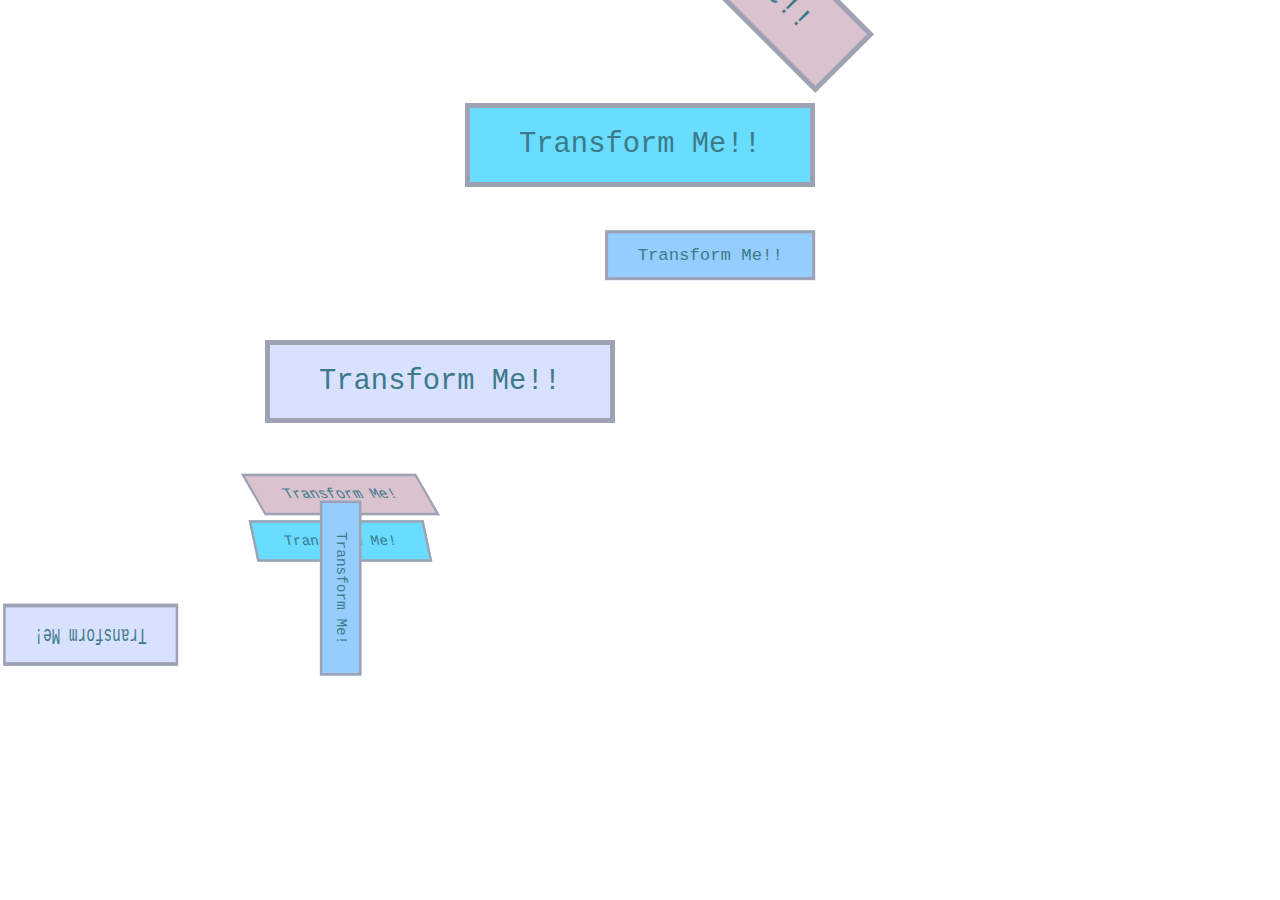
<file: Transform/index.html>
<!DOCTYPE html>
<html lang="en">
<head>
    <meta charset="UTF-8">
    <meta http-equiv="X-UA-Compatible" content="IE=edge">
    <meta name="viewport" content="width=device-width, initial-scale=1.0">
    <title>Transform</title>
    <link rel="stylesheet" href="apps3.css">

</head>
<body>
        <section>
                <h1>Transform Me!!</h1>
                <h1>Transform Me!!</h1>
                <h1>Transform Me!!</h1>
                <h1>Transform Me!!</h1>
            </section>
            <section>
            <h1>Transform Me!</h1>
            <h1>Transform Me!</h1>
            <h1>Transform Me!</h1>
            <h1>Transform Me!</h1>
            </section>
</body>
</html>
</file>
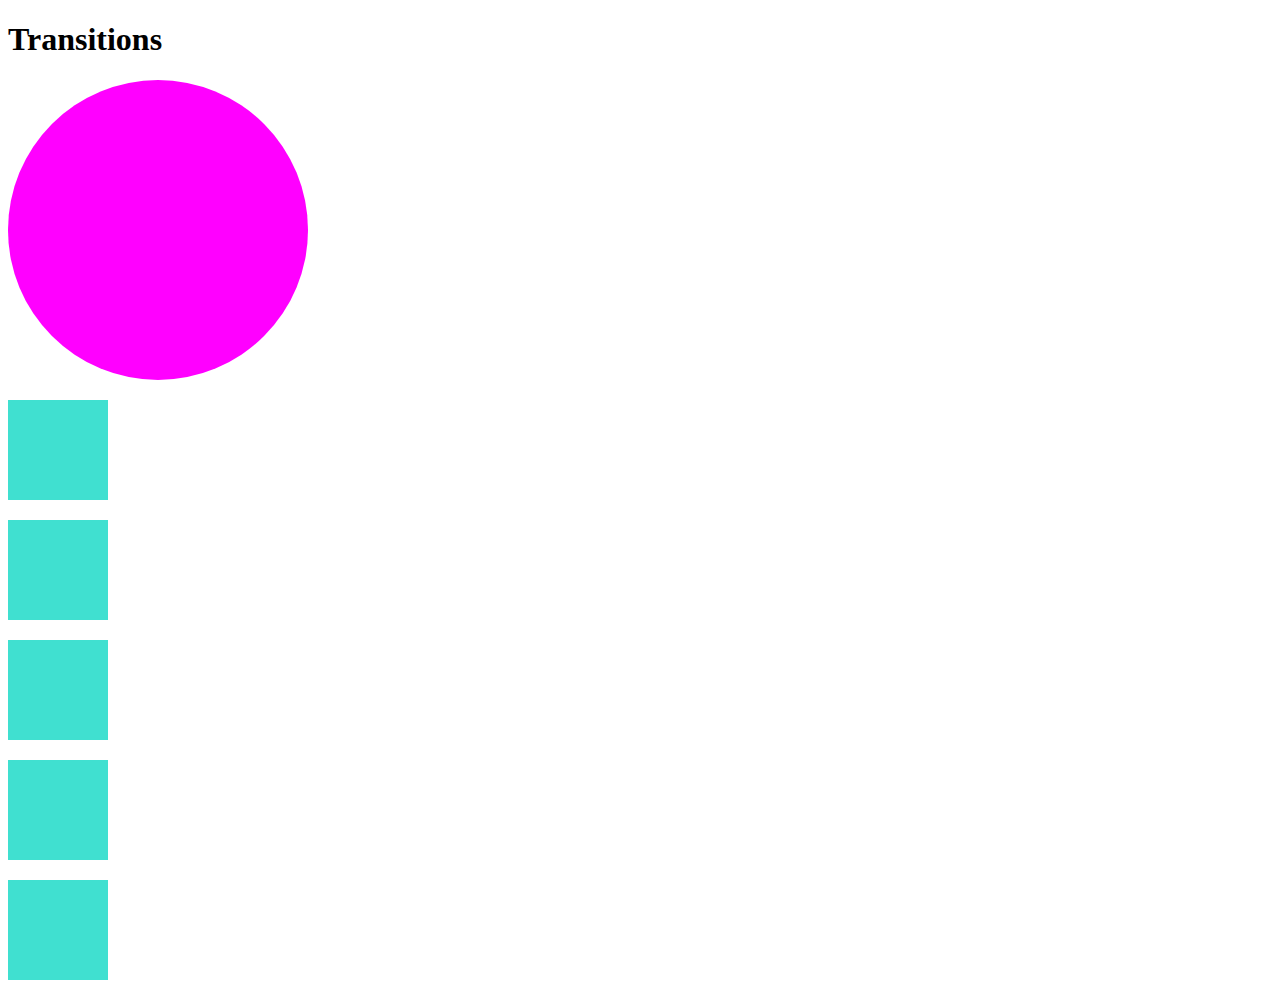
<file: circle.html>
<!DOCTYPE html>
<html lang="en">
<head>
    <meta charset="UTF-8">
    <meta http-equiv="X-UA-Compatible" content="IE=edge">
    <meta name="viewport" content="width=device-width, initial-scale=1.0">
    <title>Transitions</title>
    <link rel="stylesheet" href="circle.css">
</head>
<body>
    <h1>Transitions</h1>
    
    <div class="circle"></div>

    <section>   
        <div></div>
        <div></div>
        <div></div>
        <div></div>
        <div></div>
    </section>          
    
</body>
</html>
</file>
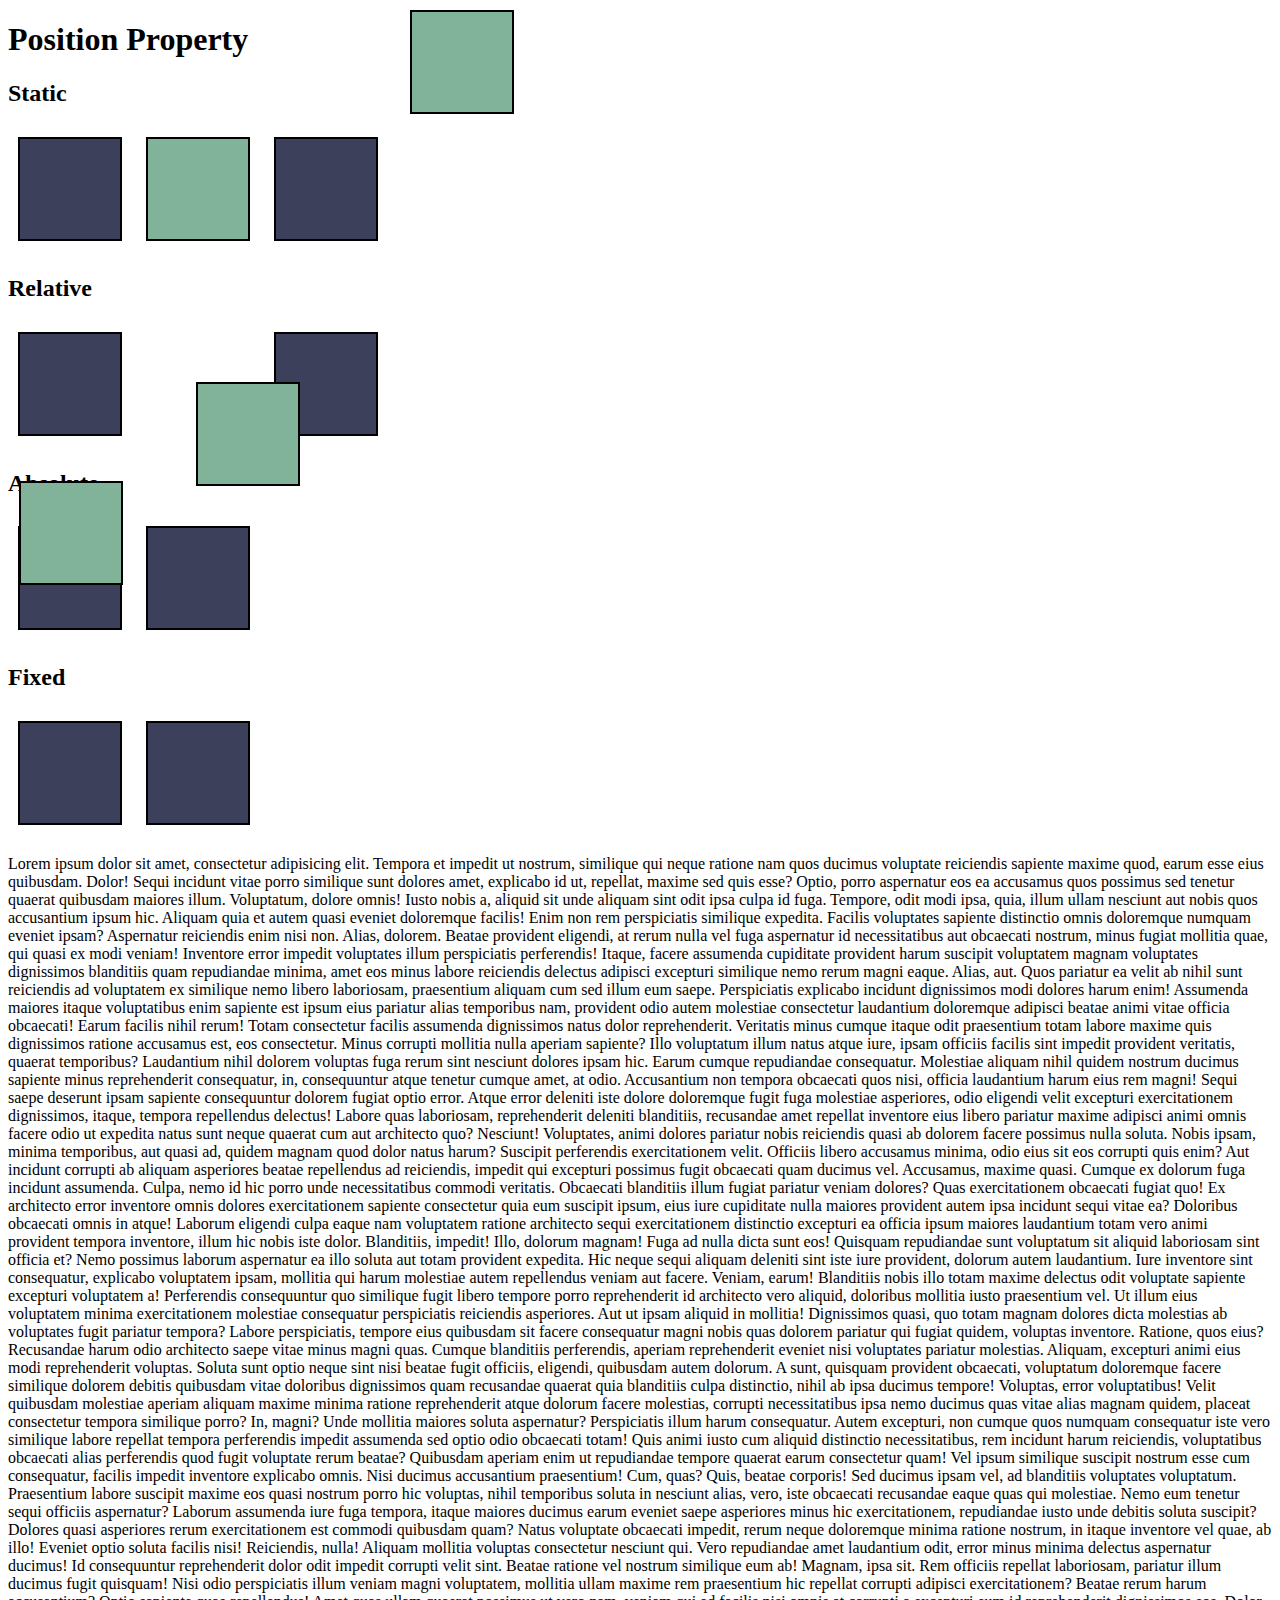
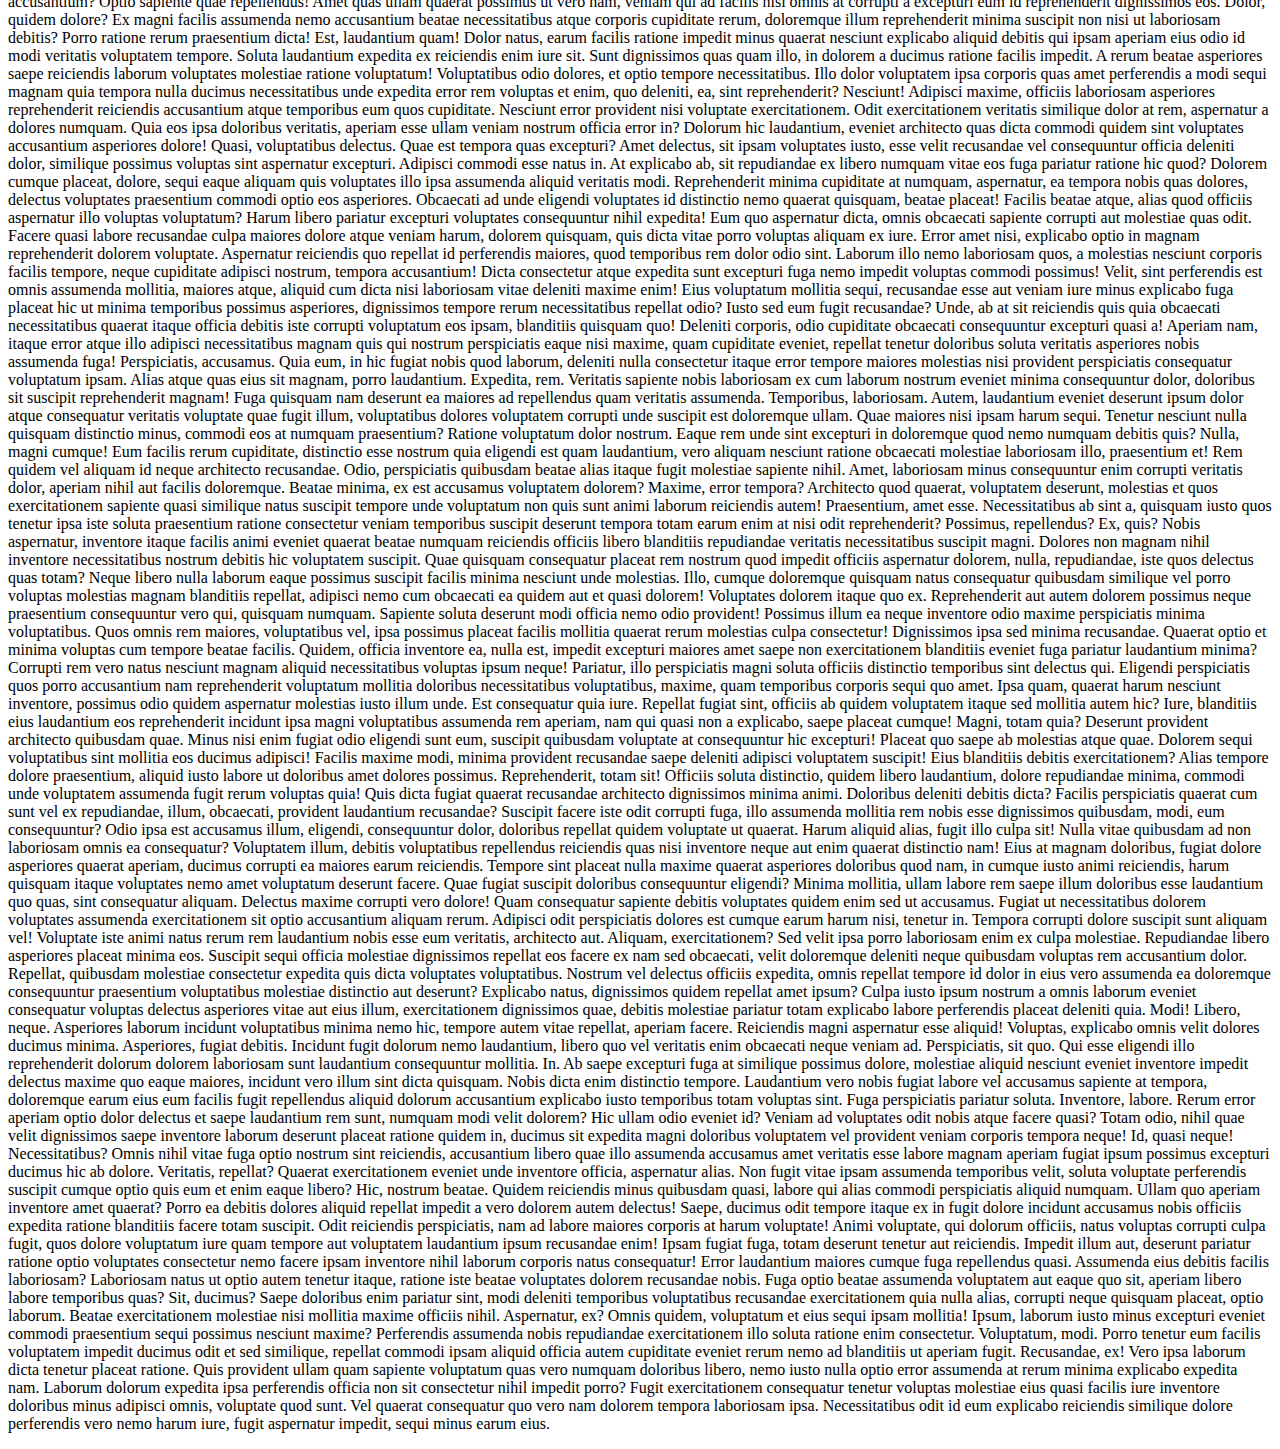
<file: f.html>
<!DOCTYPE html>
<html lang="en">
<head>
    <meta charset="UTF-8">
    <meta http-equiv="X-UA-Compatible" content="IE=edge">
    <meta name="viewport" content="width=device-width, initial-scale=1.0">
    <title>Position</title>
    <link rel="stylesheet" href="position.css">
</head>
<body>
    <h1>Position Property</h1>
    <section    id="static">
     <h2>Static</h2>
    <div></div>
    <div    id="middle"></div>
    <div></div>
</section>
    <section    id="relative">
     <h2>Relative</h2>
    <div></div>
    <div    id="middle"></div>
    <div></div>
</section>
    <section    id="absolute">
     <h2>Absolute</h2>
    <div></div>
    <div    id="middle"></div>
    <div></div>
</section>
    <section    id="fixed">
     <h2>Fixed</h2>
    <div></div>
    <div    id="middle"></div>
    <div></div>
</section>

<p>Lorem ipsum dolor sit amet, consectetur adipisicing elit. Tempora et impedit ut nostrum, similique qui neque ratione nam quos ducimus voluptate reiciendis sapiente maxime quod, earum esse eius quibusdam. Dolor!
Sequi incidunt vitae porro similique sunt dolores amet, explicabo id ut, repellat, maxime sed quis esse? Optio, porro aspernatur eos ea accusamus quos possimus sed tenetur quaerat quibusdam maiores illum.
Voluptatum, dolore omnis! Iusto nobis a, aliquid sit unde aliquam sint odit ipsa culpa id fuga. Tempore, odit modi ipsa, quia, illum ullam nesciunt aut nobis quos accusantium ipsum hic.
Aliquam quia et autem quasi eveniet doloremque facilis! Enim non rem perspiciatis similique expedita. Facilis voluptates sapiente distinctio omnis doloremque numquam eveniet ipsam? Aspernatur reiciendis enim nisi non. Alias, dolorem.
Beatae provident eligendi, at rerum nulla vel fuga aspernatur id necessitatibus aut obcaecati nostrum, minus fugiat mollitia quae, qui quasi ex modi veniam! Inventore error impedit voluptates illum perspiciatis perferendis!
Itaque, facere assumenda cupiditate provident harum suscipit voluptatem magnam voluptates dignissimos blanditiis quam repudiandae minima, amet eos minus labore reiciendis delectus adipisci excepturi similique nemo rerum magni eaque. Alias, aut.
Quos pariatur ea velit ab nihil sunt reiciendis ad voluptatem ex similique nemo libero laboriosam, praesentium aliquam cum sed illum eum saepe. Perspiciatis explicabo incidunt dignissimos modi dolores harum enim!
Assumenda maiores itaque voluptatibus enim sapiente est ipsum eius pariatur alias temporibus nam, provident odio autem molestiae consectetur laudantium doloremque adipisci beatae animi vitae officia obcaecati! Earum facilis nihil rerum!
Totam consectetur facilis assumenda dignissimos natus dolor reprehenderit. Veritatis minus cumque itaque odit praesentium totam labore maxime quis dignissimos ratione accusamus est, eos consectetur. Minus corrupti mollitia nulla aperiam sapiente?
Illo voluptatum illum natus atque iure, ipsam officiis facilis sint impedit provident veritatis, quaerat temporibus? Laudantium nihil dolorem voluptas fuga rerum sint nesciunt dolores ipsam hic. Earum cumque repudiandae consequatur.
Molestiae aliquam nihil quidem nostrum ducimus sapiente minus reprehenderit consequatur, in, consequuntur atque tenetur cumque amet, at odio. Accusantium non tempora obcaecati quos nisi, officia laudantium harum eius rem magni!
Sequi saepe deserunt ipsam sapiente consequuntur dolorem fugiat optio error. Atque error deleniti iste dolore doloremque fugit fuga molestiae asperiores, odio eligendi velit excepturi exercitationem dignissimos, itaque, tempora repellendus delectus!
Labore quas laboriosam, reprehenderit deleniti blanditiis, recusandae amet repellat inventore eius libero pariatur maxime adipisci animi omnis facere odio ut expedita natus sunt neque quaerat cum aut architecto quo? Nesciunt!
Voluptates, animi dolores pariatur nobis reiciendis quasi ab dolorem facere possimus nulla soluta. Nobis ipsam, minima temporibus, aut quasi ad, quidem magnam quod dolor natus harum? Suscipit perferendis exercitationem velit.
Officiis libero accusamus minima, odio eius sit eos corrupti quis enim? Aut incidunt corrupti ab aliquam asperiores beatae repellendus ad reiciendis, impedit qui excepturi possimus fugit obcaecati quam ducimus vel.
Accusamus, maxime quasi. Cumque ex dolorum fuga incidunt assumenda. Culpa, nemo id hic porro unde necessitatibus commodi veritatis. Obcaecati blanditiis illum fugiat pariatur veniam dolores? Quas exercitationem obcaecati fugiat quo!
Ex architecto error inventore omnis dolores exercitationem sapiente consectetur quia eum suscipit ipsum, eius iure cupiditate nulla maiores provident autem ipsa incidunt sequi vitae ea? Doloribus obcaecati omnis in atque!
Laborum eligendi culpa eaque nam voluptatem ratione architecto sequi exercitationem distinctio excepturi ea officia ipsum maiores laudantium totam vero animi provident tempora inventore, illum hic nobis iste dolor. Blanditiis, impedit!
Illo, dolorum magnam! Fuga ad nulla dicta sunt eos! Quisquam repudiandae sunt voluptatum sit aliquid laboriosam sint officia et? Nemo possimus laborum aspernatur ea illo soluta aut totam provident expedita.
Hic neque sequi aliquam deleniti sint iste iure provident, dolorum autem laudantium. Iure inventore sint consequatur, explicabo voluptatem ipsam, mollitia qui harum molestiae autem repellendus veniam aut facere. Veniam, earum!
Blanditiis nobis illo totam maxime delectus odit voluptate sapiente excepturi voluptatem a! Perferendis consequuntur quo similique fugit libero tempore porro reprehenderit id architecto vero aliquid, doloribus mollitia iusto praesentium vel.
Ut illum eius voluptatem minima exercitationem molestiae consequatur perspiciatis reiciendis asperiores. Aut ut ipsam aliquid in mollitia! Dignissimos quasi, quo totam magnam dolores dicta molestias ab voluptates fugit pariatur tempora?
Labore perspiciatis, tempore eius quibusdam sit facere consequatur magni nobis quas dolorem pariatur qui fugiat quidem, voluptas inventore. Ratione, quos eius? Recusandae harum odio architecto saepe vitae minus magni quas.
Cumque blanditiis perferendis, aperiam reprehenderit eveniet nisi voluptates pariatur molestias. Aliquam, excepturi animi eius modi reprehenderit voluptas. Soluta sunt optio neque sint nisi beatae fugit officiis, eligendi, quibusdam autem dolorum.
A sunt, quisquam provident obcaecati, voluptatum doloremque facere similique dolorem debitis quibusdam vitae doloribus dignissimos quam recusandae quaerat quia blanditiis culpa distinctio, nihil ab ipsa ducimus tempore! Voluptas, error voluptatibus!
Velit quibusdam molestiae aperiam aliquam maxime minima ratione reprehenderit atque dolorum facere molestias, corrupti necessitatibus ipsa nemo ducimus quas vitae alias magnam quidem, placeat consectetur tempora similique porro? In, magni?
Unde mollitia maiores soluta aspernatur? Perspiciatis illum harum consequatur. Autem excepturi, non cumque quos numquam consequatur iste vero similique labore repellat tempora perferendis impedit assumenda sed optio odio obcaecati totam!
Quis animi iusto cum aliquid distinctio necessitatibus, rem incidunt harum reiciendis, voluptatibus obcaecati alias perferendis quod fugit voluptate rerum beatae? Quibusdam aperiam enim ut repudiandae tempore quaerat earum consectetur quam!
Vel ipsum similique suscipit nostrum esse cum consequatur, facilis impedit inventore explicabo omnis. Nisi ducimus accusantium praesentium! Cum, quas? Quis, beatae corporis! Sed ducimus ipsam vel, ad blanditiis voluptates voluptatum.
Praesentium labore suscipit maxime eos quasi nostrum porro hic voluptas, nihil temporibus soluta in nesciunt alias, vero, iste obcaecati recusandae eaque quas qui molestiae. Nemo eum tenetur sequi officiis aspernatur?
Laborum assumenda iure fuga tempora, itaque maiores ducimus earum eveniet saepe asperiores minus hic exercitationem, repudiandae iusto unde debitis soluta suscipit? Dolores quasi asperiores rerum exercitationem est commodi quibusdam quam?
Natus voluptate obcaecati impedit, rerum neque doloremque minima ratione nostrum, in itaque inventore vel quae, ab illo! Eveniet optio soluta facilis nisi! Reiciendis, nulla! Aliquam mollitia voluptas consectetur nesciunt qui.
Vero repudiandae amet laudantium odit, error minus minima delectus aspernatur ducimus! Id consequuntur reprehenderit dolor odit impedit corrupti velit sint. Beatae ratione vel nostrum similique eum ab! Magnam, ipsa sit.
Rem officiis repellat laboriosam, pariatur illum ducimus fugit quisquam! Nisi odio perspiciatis illum veniam magni voluptatem, mollitia ullam maxime rem praesentium hic repellat corrupti adipisci exercitationem? Beatae rerum harum accusantium?
Optio sapiente quae repellendus! Amet quas ullam quaerat possimus ut vero nam, veniam qui ad facilis nisi omnis at corrupti a excepturi eum id reprehenderit dignissimos eos. Dolor, quidem dolore?
Ex magni facilis assumenda nemo accusantium beatae necessitatibus atque corporis cupiditate rerum, doloremque illum reprehenderit minima suscipit non nisi ut laboriosam debitis? Porro ratione rerum praesentium dicta! Est, laudantium quam!
Dolor natus, earum facilis ratione impedit minus quaerat nesciunt explicabo aliquid debitis qui ipsam aperiam eius odio id modi veritatis voluptatem tempore. Soluta laudantium expedita ex reiciendis enim iure sit.
Sunt dignissimos quas quam illo, in dolorem a ducimus ratione facilis impedit. A rerum beatae asperiores saepe reiciendis laborum voluptates molestiae ratione voluptatum! Voluptatibus odio dolores, et optio tempore necessitatibus.
Illo dolor voluptatem ipsa corporis quas amet perferendis a modi sequi magnam quia tempora nulla ducimus necessitatibus unde expedita error rem voluptas et enim, quo deleniti, ea, sint reprehenderit? Nesciunt!
Adipisci maxime, officiis laboriosam asperiores reprehenderit reiciendis accusantium atque temporibus eum quos cupiditate. Nesciunt error provident nisi voluptate exercitationem. Odit exercitationem veritatis similique dolor at rem, aspernatur a dolores numquam.
Quia eos ipsa doloribus veritatis, aperiam esse ullam veniam nostrum officia error in? Dolorum hic laudantium, eveniet architecto quas dicta commodi quidem sint voluptates accusantium asperiores dolore! Quasi, voluptatibus delectus.
Quae est tempora quas excepturi? Amet delectus, sit ipsam voluptates iusto, esse velit recusandae vel consequuntur officia deleniti dolor, similique possimus voluptas sint aspernatur excepturi. Adipisci commodi esse natus in.
At explicabo ab, sit repudiandae ex libero numquam vitae eos fuga pariatur ratione hic quod? Dolorem cumque placeat, dolore, sequi eaque aliquam quis voluptates illo ipsa assumenda aliquid veritatis modi.
Reprehenderit minima cupiditate at numquam, aspernatur, ea tempora nobis quas dolores, delectus voluptates praesentium commodi optio eos asperiores. Obcaecati ad unde eligendi voluptates id distinctio nemo quaerat quisquam, beatae placeat!
Facilis beatae atque, alias quod officiis aspernatur illo voluptas voluptatum? Harum libero pariatur excepturi voluptates consequuntur nihil expedita! Eum quo aspernatur dicta, omnis obcaecati sapiente corrupti aut molestiae quas odit.
Facere quasi labore recusandae culpa maiores dolore atque veniam harum, dolorem quisquam, quis dicta vitae porro voluptas aliquam ex iure. Error amet nisi, explicabo optio in magnam reprehenderit dolorem voluptate.
Aspernatur reiciendis quo repellat id perferendis maiores, quod temporibus rem dolor odio sint. Laborum illo nemo laboriosam quos, a molestias nesciunt corporis facilis tempore, neque cupiditate adipisci nostrum, tempora accusantium!
Dicta consectetur atque expedita sunt excepturi fuga nemo impedit voluptas commodi possimus! Velit, sint perferendis est omnis assumenda mollitia, maiores atque, aliquid cum dicta nisi laboriosam vitae deleniti maxime enim!
Eius voluptatum mollitia sequi, recusandae esse aut veniam iure minus explicabo fuga placeat hic ut minima temporibus possimus asperiores, dignissimos tempore rerum necessitatibus repellat odio? Iusto sed eum fugit recusandae?
Unde, ab at sit reiciendis quis quia obcaecati necessitatibus quaerat itaque officia debitis iste corrupti voluptatum eos ipsam, blanditiis quisquam quo! Deleniti corporis, odio cupiditate obcaecati consequuntur excepturi quasi a!
Aperiam nam, itaque error atque illo adipisci necessitatibus magnam quis qui nostrum perspiciatis eaque nisi maxime, quam cupiditate eveniet, repellat tenetur doloribus soluta veritatis asperiores nobis assumenda fuga! Perspiciatis, accusamus.
Quia eum, in hic fugiat nobis quod laborum, deleniti nulla consectetur itaque error tempore maiores molestias nisi provident perspiciatis consequatur voluptatum ipsam. Alias atque quas eius sit magnam, porro laudantium.
Expedita, rem. Veritatis sapiente nobis laboriosam ex cum laborum nostrum eveniet minima consequuntur dolor, doloribus sit suscipit reprehenderit magnam! Fuga quisquam nam deserunt ea maiores ad repellendus quam veritatis assumenda.
Temporibus, laboriosam. Autem, laudantium eveniet deserunt ipsum dolor atque consequatur veritatis voluptate quae fugit illum, voluptatibus dolores voluptatem corrupti unde suscipit est doloremque ullam. Quae maiores nisi ipsam harum sequi.
Tenetur nesciunt nulla quisquam distinctio minus, commodi eos at numquam praesentium? Ratione voluptatum dolor nostrum. Eaque rem unde sint excepturi in doloremque quod nemo numquam debitis quis? Nulla, magni cumque!
Eum facilis rerum cupiditate, distinctio esse nostrum quia eligendi est quam laudantium, vero aliquam nesciunt ratione obcaecati molestiae laboriosam illo, praesentium et! Rem quidem vel aliquam id neque architecto recusandae.
Odio, perspiciatis quibusdam beatae alias itaque fugit molestiae sapiente nihil. Amet, laboriosam minus consequuntur enim corrupti veritatis dolor, aperiam nihil aut facilis doloremque. Beatae minima, ex est accusamus voluptatem dolorem?
Maxime, error tempora? Architecto quod quaerat, voluptatem deserunt, molestias et quos exercitationem sapiente quasi similique natus suscipit tempore unde voluptatum non quis sunt animi laborum reiciendis autem! Praesentium, amet esse.
Necessitatibus ab sint a, quisquam iusto quos tenetur ipsa iste soluta praesentium ratione consectetur veniam temporibus suscipit deserunt tempora totam earum enim at nisi odit reprehenderit? Possimus, repellendus? Ex, quis?
Nobis aspernatur, inventore itaque facilis animi eveniet quaerat beatae numquam reiciendis officiis libero blanditiis repudiandae veritatis necessitatibus suscipit magni. Dolores non magnam nihil inventore necessitatibus nostrum debitis hic voluptatem suscipit.
Quae quisquam consequatur placeat rem nostrum quod impedit officiis aspernatur dolorem, nulla, repudiandae, iste quos delectus quas totam? Neque libero nulla laborum eaque possimus suscipit facilis minima nesciunt unde molestias.
Illo, cumque doloremque quisquam natus consequatur quibusdam similique vel porro voluptas molestias magnam blanditiis repellat, adipisci nemo cum obcaecati ea quidem aut et quasi dolorem! Voluptates dolorem itaque quo ex.
Reprehenderit aut autem dolorem possimus neque praesentium consequuntur vero qui, quisquam numquam. Sapiente soluta deserunt modi officia nemo odio provident! Possimus illum ea neque inventore odio maxime perspiciatis minima voluptatibus.
Quos omnis rem maiores, voluptatibus vel, ipsa possimus placeat facilis mollitia quaerat rerum molestias culpa consectetur! Dignissimos ipsa sed minima recusandae. Quaerat optio et minima voluptas cum tempore beatae facilis.
Quidem, officia inventore ea, nulla est, impedit excepturi maiores amet saepe non exercitationem blanditiis eveniet fuga pariatur laudantium minima? Corrupti rem vero natus nesciunt magnam aliquid necessitatibus voluptas ipsum neque!
Pariatur, illo perspiciatis magni soluta officiis distinctio temporibus sint delectus qui. Eligendi perspiciatis quos porro accusantium nam reprehenderit voluptatum mollitia doloribus necessitatibus voluptatibus, maxime, quam temporibus corporis sequi quo amet.
Ipsa quam, quaerat harum nesciunt inventore, possimus odio quidem aspernatur molestias iusto illum unde. Est consequatur quia iure. Repellat fugiat sint, officiis ab quidem voluptatem itaque sed mollitia autem hic?
Iure, blanditiis eius laudantium eos reprehenderit incidunt ipsa magni voluptatibus assumenda rem aperiam, nam qui quasi non a explicabo, saepe placeat cumque! Magni, totam quia? Deserunt provident architecto quibusdam quae.
Minus nisi enim fugiat odio eligendi sunt eum, suscipit quibusdam voluptate at consequuntur hic excepturi! Placeat quo saepe ab molestias atque quae. Dolorem sequi voluptatibus sint mollitia eos ducimus adipisci!
Facilis maxime modi, minima provident recusandae saepe deleniti adipisci voluptatem suscipit! Eius blanditiis debitis exercitationem? Alias tempore dolore praesentium, aliquid iusto labore ut doloribus amet dolores possimus. Reprehenderit, totam sit!
Officiis soluta distinctio, quidem libero laudantium, dolore repudiandae minima, commodi unde voluptatem assumenda fugit rerum voluptas quia! Quis dicta fugiat quaerat recusandae architecto dignissimos minima animi. Doloribus deleniti debitis dicta?
Facilis perspiciatis quaerat cum sunt vel ex repudiandae, illum, obcaecati, provident laudantium recusandae? Suscipit facere iste odit corrupti fuga, illo assumenda mollitia rem nobis esse dignissimos quibusdam, modi, eum consequuntur?
Odio ipsa est accusamus illum, eligendi, consequuntur dolor, doloribus repellat quidem voluptate ut quaerat. Harum aliquid alias, fugit illo culpa sit! Nulla vitae quibusdam ad non laboriosam omnis ea consequatur?
Voluptatem illum, debitis voluptatibus repellendus reiciendis quas nisi inventore neque aut enim quaerat distinctio nam! Eius at magnam doloribus, fugiat dolore asperiores quaerat aperiam, ducimus corrupti ea maiores earum reiciendis.
Tempore sint placeat nulla maxime quaerat asperiores doloribus quod nam, in cumque iusto animi reiciendis, harum quisquam itaque voluptates nemo amet voluptatum deserunt facere. Quae fugiat suscipit doloribus consequuntur eligendi?
Minima mollitia, ullam labore rem saepe illum doloribus esse laudantium quo quas, sint consequatur aliquam. Delectus maxime corrupti vero dolore! Quam consequatur sapiente debitis voluptates quidem enim sed ut accusamus.
Fugiat ut necessitatibus dolorem voluptates assumenda exercitationem sit optio accusantium aliquam rerum. Adipisci odit perspiciatis dolores est cumque earum harum nisi, tenetur in. Tempora corrupti dolore suscipit sunt aliquam vel!
Voluptate iste animi natus rerum rem laudantium nobis esse eum veritatis, architecto aut. Aliquam, exercitationem? Sed velit ipsa porro laboriosam enim ex culpa molestiae. Repudiandae libero asperiores placeat minima eos.
Suscipit sequi officia molestiae dignissimos repellat eos facere ex nam sed obcaecati, velit doloremque deleniti neque quibusdam voluptas rem accusantium dolor. Repellat, quibusdam molestiae consectetur expedita quis dicta voluptates voluptatibus.
Nostrum vel delectus officiis expedita, omnis repellat tempore id dolor in eius vero assumenda ea doloremque consequuntur praesentium voluptatibus molestiae distinctio aut deserunt? Explicabo natus, dignissimos quidem repellat amet ipsum?
Culpa iusto ipsum nostrum a omnis laborum eveniet consequatur voluptas delectus asperiores vitae aut eius illum, exercitationem dignissimos quae, debitis molestiae pariatur totam explicabo labore perferendis placeat deleniti quia. Modi!
Libero, neque. Asperiores laborum incidunt voluptatibus minima nemo hic, tempore autem vitae repellat, aperiam facere. Reiciendis magni aspernatur esse aliquid! Voluptas, explicabo omnis velit dolores ducimus minima. Asperiores, fugiat debitis.
Incidunt fugit dolorum nemo laudantium, libero quo vel veritatis enim obcaecati neque veniam ad. Perspiciatis, sit quo. Qui esse eligendi illo reprehenderit dolorum dolorem laboriosam sunt laudantium consequuntur mollitia. In.
Ab saepe excepturi fuga at similique possimus dolore, molestiae aliquid nesciunt eveniet inventore impedit delectus maxime quo eaque maiores, incidunt vero illum sint dicta quisquam. Nobis dicta enim distinctio tempore.
Laudantium vero nobis fugiat labore vel accusamus sapiente at tempora, doloremque earum eius eum facilis fugit repellendus aliquid dolorum accusantium explicabo iusto temporibus totam voluptas sint. Fuga perspiciatis pariatur soluta.
Inventore, labore. Rerum error aperiam optio dolor delectus et saepe laudantium rem sunt, numquam modi velit dolorem? Hic ullam odio eveniet id? Veniam ad voluptates odit nobis atque facere quasi?
Totam odio, nihil quae velit dignissimos saepe inventore laborum deserunt placeat ratione quidem in, ducimus sit expedita magni doloribus voluptatem vel provident veniam corporis tempora neque! Id, quasi neque! Necessitatibus?
Omnis nihil vitae fuga optio nostrum sint reiciendis, accusantium libero quae illo assumenda accusamus amet veritatis esse labore magnam aperiam fugiat ipsum possimus excepturi ducimus hic ab dolore. Veritatis, repellat?
Quaerat exercitationem eveniet unde inventore officia, aspernatur alias. Non fugit vitae ipsam assumenda temporibus velit, soluta voluptate perferendis suscipit cumque optio quis eum et enim eaque libero? Hic, nostrum beatae.
Quidem reiciendis minus quibusdam quasi, labore qui alias commodi perspiciatis aliquid numquam. Ullam quo aperiam inventore amet quaerat? Porro ea debitis dolores aliquid repellat impedit a vero dolorem autem delectus!
Saepe, ducimus odit tempore itaque ex in fugit dolore incidunt accusamus nobis officiis expedita ratione blanditiis facere totam suscipit. Odit reiciendis perspiciatis, nam ad labore maiores corporis at harum voluptate!
Animi voluptate, qui dolorum officiis, natus voluptas corrupti culpa fugit, quos dolore voluptatum iure quam tempore aut voluptatem laudantium ipsum recusandae enim! Ipsam fugiat fuga, totam deserunt tenetur aut reiciendis.
Impedit illum aut, deserunt pariatur ratione optio voluptates consectetur nemo facere ipsam inventore nihil laborum corporis natus consequatur! Error laudantium maiores cumque fuga repellendus quasi. Assumenda eius debitis facilis laboriosam?
Laboriosam natus ut optio autem tenetur itaque, ratione iste beatae voluptates dolorem recusandae nobis. Fuga optio beatae assumenda voluptatem aut eaque quo sit, aperiam libero labore temporibus quas? Sit, ducimus?
Saepe doloribus enim pariatur sint, modi deleniti temporibus voluptatibus recusandae exercitationem quia nulla alias, corrupti neque quisquam placeat, optio laborum. Beatae exercitationem molestiae nisi mollitia maxime officiis nihil. Aspernatur, ex?
Omnis quidem, voluptatum et eius sequi ipsam mollitia! Ipsum, laborum iusto minus excepturi eveniet commodi praesentium sequi possimus nesciunt maxime? Perferendis assumenda nobis repudiandae exercitationem illo soluta ratione enim consectetur.
Voluptatum, modi. Porro tenetur eum facilis voluptatem impedit ducimus odit et sed similique, repellat commodi ipsam aliquid officia autem cupiditate eveniet rerum nemo ad blanditiis ut aperiam fugit. Recusandae, ex!
Vero ipsa laborum dicta tenetur placeat ratione. Quis provident ullam quam sapiente voluptatum quas vero numquam doloribus libero, nemo iusto nulla optio error assumenda at rerum minima explicabo expedita nam.
Laborum dolorum expedita ipsa perferendis officia non sit consectetur nihil impedit porro? Fugit exercitationem consequatur tenetur voluptas molestiae eius quasi facilis iure inventore doloribus minus adipisci omnis, voluptate quod sunt.
Vel quaerat consequatur quo vero nam dolorem tempora laboriosam ipsa. Necessitatibus odit id eum explicabo reiciendis similique dolore perferendis vero nemo harum iure, fugit aspernatur impedit, sequi minus earum eius.</p>
</body>
</html>
</file>
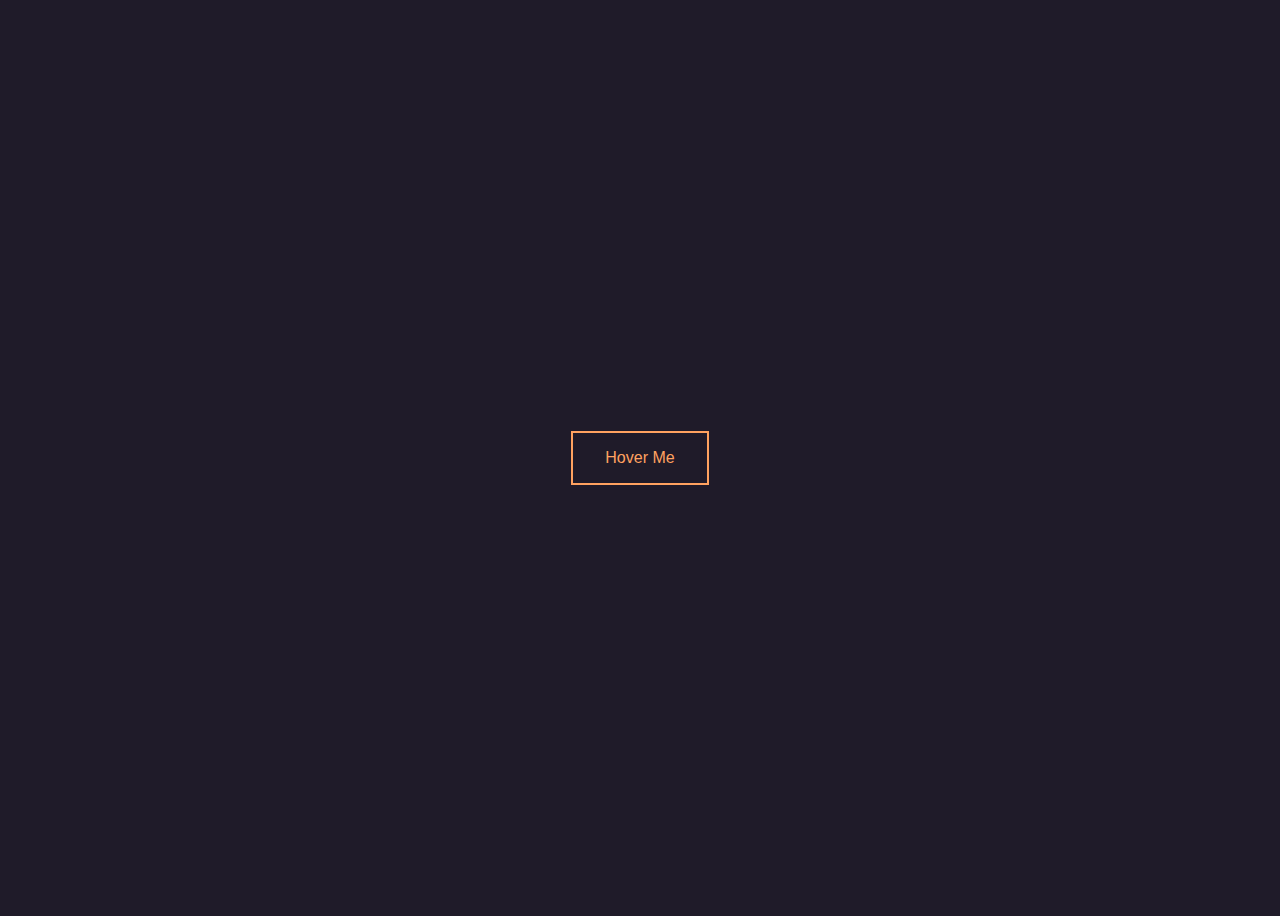
<file: fancyButton/fancyButton.html>
<!DOCTYPE html>
<html lang="en">
<head>
    <meta charset="UTF-8">
    <meta http-equiv="X-UA-Compatible" content="IE=edge">
    <meta name="viewport" content="width=device-width, initial-scale=1.0">
    <title>Hover Me!</title>
    <link href="https://fonts.googlepis.com/css2?family=Roboto+Mono:wght@300&display=swap">
    <link rel="stylesheet" href="fancyButton.css">
</head>

<body>
        <button>Hover Me</button>    
</body>
</html>
</file>
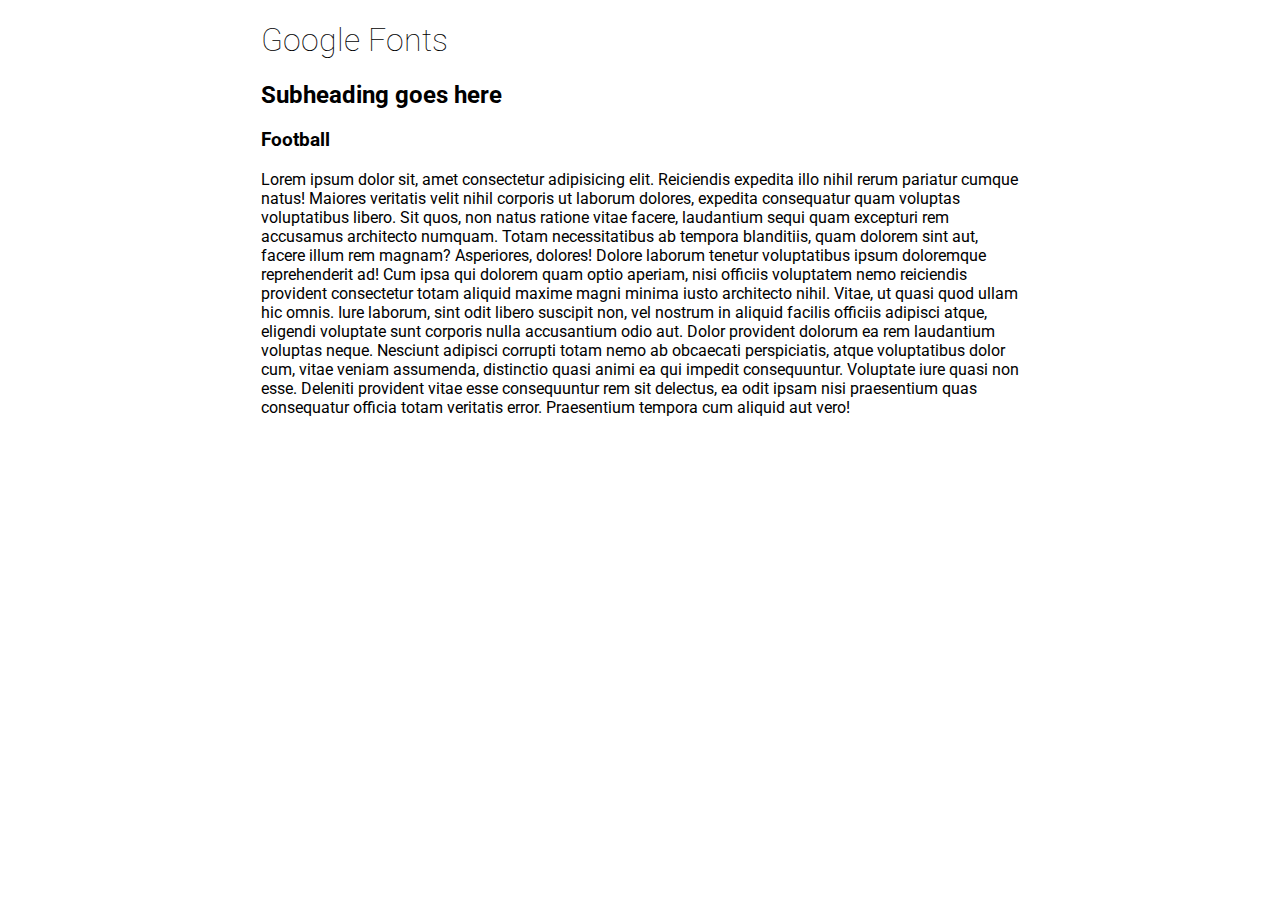
<file: fancyButton/GoogleFonts.html>
<!DOCTYPE html>
<html lang="en">
<head>
    <meta charset="UTF-8">
    <meta http-equiv="X-UA-Compatible" content="IE=edge">
    <meta name="viewport" content="width=device-width, initial-scale=1.0">
    <title>Google Fonts</title>
<link rel="stylesheet" href="GoogleFonts.css">
<link href="https://fonts.googleapis.com/css2?family=Roboto:ital,wght@0,100;0,300;1,400&display=swap" rel="stylesheet">
</head>

<main>
<body>
            <h1>Google Fonts </h1>
            <h2>Subheading goes here</h2>

            <h3>Football</h3>
            <p>Lorem ipsum dolor sit, amet consectetur adipisicing elit. Reiciendis expedita illo nihil rerum pariatur cumque natus! Maiores veritatis velit nihil corporis ut laborum dolores, expedita consequatur quam voluptas voluptatibus libero.
            Sit quos, non natus ratione vitae facere, laudantium sequi quam excepturi rem accusamus architecto numquam. Totam necessitatibus ab tempora blanditiis, quam dolorem sint aut, facere illum rem magnam? Asperiores, dolores!
            Dolore laborum tenetur voluptatibus ipsum doloremque reprehenderit ad! Cum ipsa qui dolorem quam optio aperiam, nisi officiis voluptatem nemo reiciendis provident consectetur totam aliquid maxime magni minima iusto architecto nihil.
            Vitae, ut quasi quod ullam hic omnis. Iure laborum, sint odit libero suscipit non, vel nostrum in aliquid facilis officiis adipisci atque, eligendi voluptate sunt corporis nulla accusantium odio aut.
            Dolor provident dolorum ea rem laudantium voluptas neque. Nesciunt adipisci corrupti totam nemo ab obcaecati perspiciatis, atque voluptatibus dolor cum, vitae veniam assumenda, distinctio quasi animi ea qui impedit consequuntur.
            Voluptate iure quasi non esse. Deleniti provident vitae esse consequuntur rem sit delectus, ea odit ipsam nisi praesentium quas consequatur officia totam veritatis error. Praesentium tempora cum aliquid aut vero!</p>

</main>

</body>
</html>
</file>
<file: Transform/apps3.css>
h1{
    background-color: #DBC2CF ;
    border: 5px solid   #9FA2B2;
    color: #3C7A89;
    padding: 0.7em;
    width: 300px;
    font-size: 1.8em;
    text-align: center;
    margin: 10px    auto;
    font-family: 'Courier New', Courier, monospace;
    font-weight: lighter;
}

h1:nth-of-type(2n){
    background-color: #69DDFF ;
}
h1:nth-of-type(3n){
    background-color: #96CDFF ;
}
h1:nth-of-type(4n){
    background-color: #D8E1FF ;
}


section:first-of-type h1:nth-of-type(1){
    transform-origin: bottom right;
    transform: rotate(45deg);
}
section:first-of-type h1:nth-of-type(3){
    transform-origin: bottom right;
    transform: scale(0.6); 
}

section:first-of-type h1:nth-of-type(4){
    transform-origin: bottom right;
    transform: translate(-200px, 50px); 
}
section:nth-of-type(2) h1:nth-of-type(1){
        transform: skew(30deg);
}

section:nth-of-type(2) h1:nth-of-type(2){
    transform: skew(12deg);
}
section:nth-of-type(2) h1:nth-of-type(3){
    transform: rotate(90deg);   scale: (1.2);
}

section:nth-of-type(2) h1:nth-of-type(4){
    transform: translate(-500px)   rotate(180deg)   scaleY(1.5);
}

section:nth-of-type(2)  {
    transform: scale(0.5)   translateX(-599px);
}
</file>
<file: circle.css>
.circle {
    width: 300px;
    height: 300px;
    background-color: magenta;
    border-radius: 50%;
    transition:  background-color 1s    ease-in ,   border-radius   2s;
}

.circle:hover   {
    background-color: cyan;
    border-radius: 50%;
}

section  div {
    height: 100px;
    width: 100px;
    background-color: turquoise;
    margin: 20px 0;
    transition: margin-left 3s;
}

section:hover   div{
    margin-left: 500px;
}

div:nth-of-type(1){
transition-timing-function: ease-in;
}
div:nth-of-type(1){
transition-timing-function: ease-in;
}
div:nth-of-type(2){
transition-timing-function: ease-out;
}
div:nth-of-type(3){
transition-timing-function: cubic-bezier(0.7, 0, 0.84,  0);
}
div:nth-of-type(4){
transition-timing-function: cubic-bezier(0.85, 0, 0.15,  1);
}
</file>
<file: position.css>
div {
    width: 100px;
    height: 100px;
    background-color: #3d405b;
    border: 2px solid black;
    margin: 10px;
    display: inline-block;
}

#middle {
    background-color: #81b29a;
}

#static #middle {
    position: static;
    top: 100px;
}

#relative   #middle {
    position:relative;
    top:    50px;
    left:   50px;
}
#absolute   {
    position: relative;
}

#absolute   #middle {
     position: absolute;
     top: 1px;
     left: 1px;
}

#fixed  #middle {
    position: fixed;
    top: 0;
    left: 400px;
}
</file>
<file: fancyButton/fancyButton.css>
body    {
    font-family: 'Roboto', sans-serif;
    display: flex;
    align-items: center;
    justify-content: center;
    height: 100vh;
    background-color: #1f1b29;
}

button  {
    background: none;
    color:#ffa260 ;
    border: 2px solid;
    padding: 1em 2em;
    font-size: 1em;
    transition: border-color 0.25s,  color 0.25s,   box-shadow 0.25s,  transform 0.25s,  cursor 0.25s;
}

button:hover{
    border-color: #f1ff5c;
    color: white;
    box-shadow: 0   0.5em   0.5em   -0.4em #f1ff5c ;
    transform: translateY(-0.25em);
    cursor: pointer;
}
</file>
<file: fancyButton/GoogleFonts.css>
body    {
    font-family: Roboto, sans-serif;
}

main    {
    width: 60%;
    margin: 0   auto;
}

h1  {
    font-weight: 100;
}
</file>
